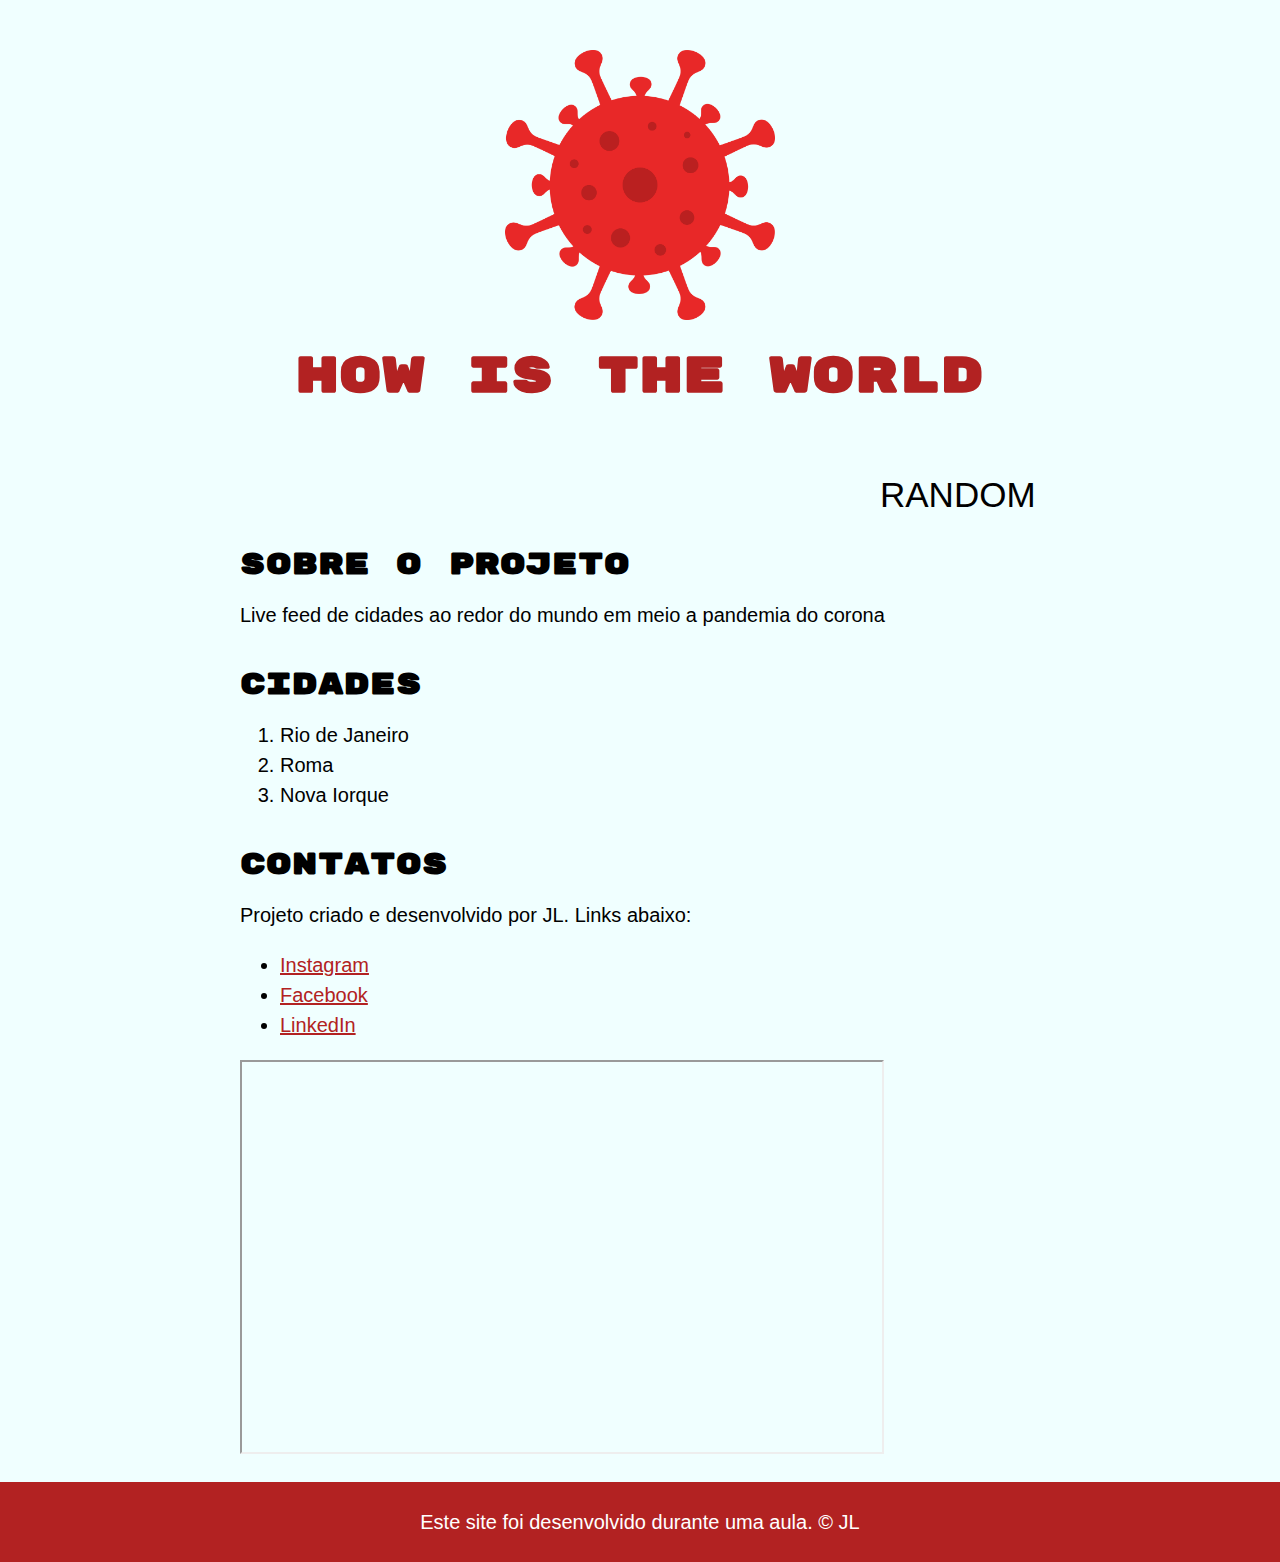
<file: index.html>
<!DOCTYPE html>
<html>
<head>
	<title>how is the world</title>
	<script>
        var videos = ["https://www.youtube.com/embed/yIoY-edup8w", "https://www.youtube.com/embed/JqUREqYduHw", "https://www.youtube.com/embed/d29O7DT6NHQ", "https://www.youtube.com/embed/17Deeq8N2e4"];
        window.onload = function () {
            var playerDiv = document.getElementById("random_player");
            var player = document.createElement("IFRAME");
            var randomVideoUrl = videos[Math.floor(Math.random() * videos.length)];
            player.setAttribute('width', '640');
            player.setAttribute('height', '390');
            player.setAttribute('src', randomVideoUrl);

            playerDiv.appendChild(player);
        };
    </script>
	<link rel="icon" href="img/corona-avatar3.png">
	<link href="https://fonts.googleapis.com/css2?family=Rubik+Mono+One&display=swap" rel="stylesheet">
	<link rel="stylesheet" type="text/css" href="css/corona.css">
</head>
<body>
	<!-- header element -->
	<header>
		<img src="img/corona-avatar3.png">
		<h1>HOW IS THE WORLD</h1>
	</header>

	<!-- main element -->
	<main>
		<div id="random_player"/>
		<p class="caption">RANDOM</p>
		<h2>Sobre o projeto</h2>
		<p>Live feed de cidades ao redor do mundo em meio a pandemia do corona</p>

		<!-- Cidades -->
		<h2>cidades</h2>
		<ol>
			<li>Rio de Janeiro</li>
			<li>Roma</li>
			<li>Nova Iorque</li>
		</ol>

		<!-- Contatos -->
		<h2>Contatos</h2>
		<p>Projeto criado e desenvolvido por JL. Links abaixo:</p>
		<ul>
			<li><a target="_blank" href="https://www.instagram.com/jaoclima/">Instagram</a></li>
			<li><a target="_blank" href="https://www.facebook.com/profile.php?id=100025241057054">Facebook</a></li>
			<li><a target="_blank" href="https://www.linkedin.com/in/jo%C3%A3o-lima-931816142/">LinkedIn</a></li>
		</ul>
	</main>

	<!-- Rodape -->
	<footer>
		<p>Este site foi desenvolvido durante uma aula. &copy; JL</p>
	</footer>

</body>
</html>
</file>
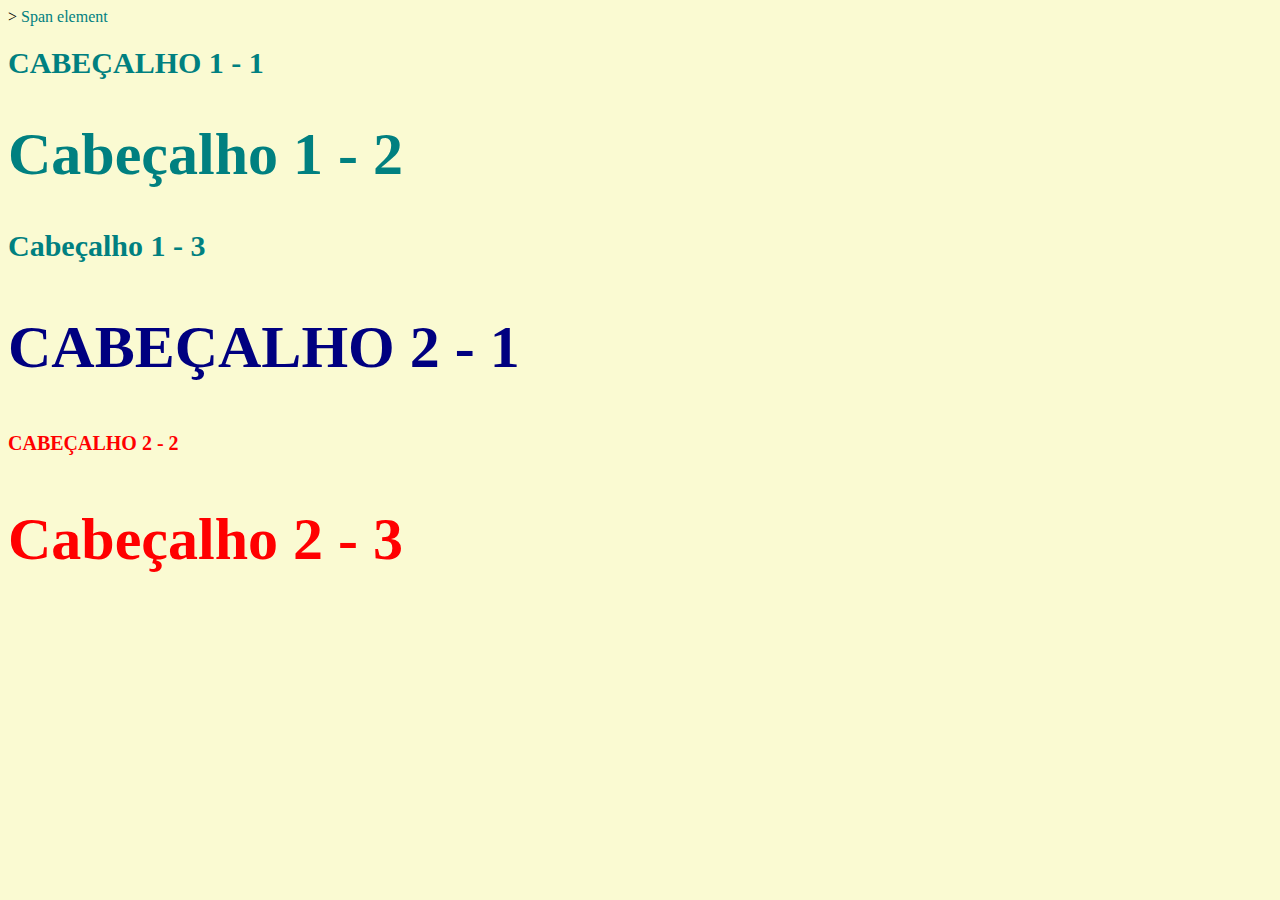
<file: style-test.html>
<!DOCTYPE html>
<html>
<head>
	<title>Style test</title>
	<link rel="stylesheet" type="text/css" href="css/test.css">>
</head>
<body>
	<span>Span element</span>
	<h1 class="uppercase"><span>Cabeçalho 1</span> - 1</h1>
	<h1 class="big">Cabeçalho 1 - 2</h1>
	<h1>Cabeçalho 1 - 3</h1>
	<h2 class="big uppercase">Cabeçalho 2 - 1</h2>
	<h2 class="uppercase">Cabeçalho 2 - 2</h2>
	<h2 class="big">Cabeçalho 2 - 3</h2>


</body>
</html>
</file>
<file: css/corona.css>
body{
	margin: 0;
	font-family: helvetica, arial, sans-serif;
	font-size: 20px;
	line-height: 30px;
	background-color: azure;
}

header{
	background-color: azure;
	text-align: center;
	padding-top: 50px;
	padding-bottom: 30px;
}

h1, h2{
	font-family: 'Rubik Mono One', sans-serif;
}

/* header styles */

header h1{
	color: firebrick;
	font-size: 50px;
}

header img{
	width: 270px;
}

main{
	max-width: 800px;
	margin: 0 auto;
	padding: 20px;
	background-color: azure;

}

main img{
	max-width: 100%;
}

h2{
	font-size: 30px;
	color: black;
	margin: 40px 0 10px;
}

a{
	color: firebrick;
}
a:hover{
	background-color: black;
	color: white;
}

footer{
	background-color: firebrick;
	text-align: center;
	color: white;
	padding: 25px;
}

footer p{
	margin: 0;
}

footer a{
	color: white;
}

p.caption{
	color: #red;
	font-style: bold;
	margin-top: 5px;
	font-size: 35px;
	margin-left: 640px;
}
</file>
<file: css/test.css>
body{
	background-color: lightgoldenrodyellow;
}

h1{
	font-size: 30px;
	color: teal;
}

h2{
	color: red;
	font-size: 20px;
}

.big{
	font-size: 60px;
}

.uppercase{
	text-transform: uppercase;
}

.big.uppercase{
	color: navy;
}

span{
	color: teal;
}
</file>
